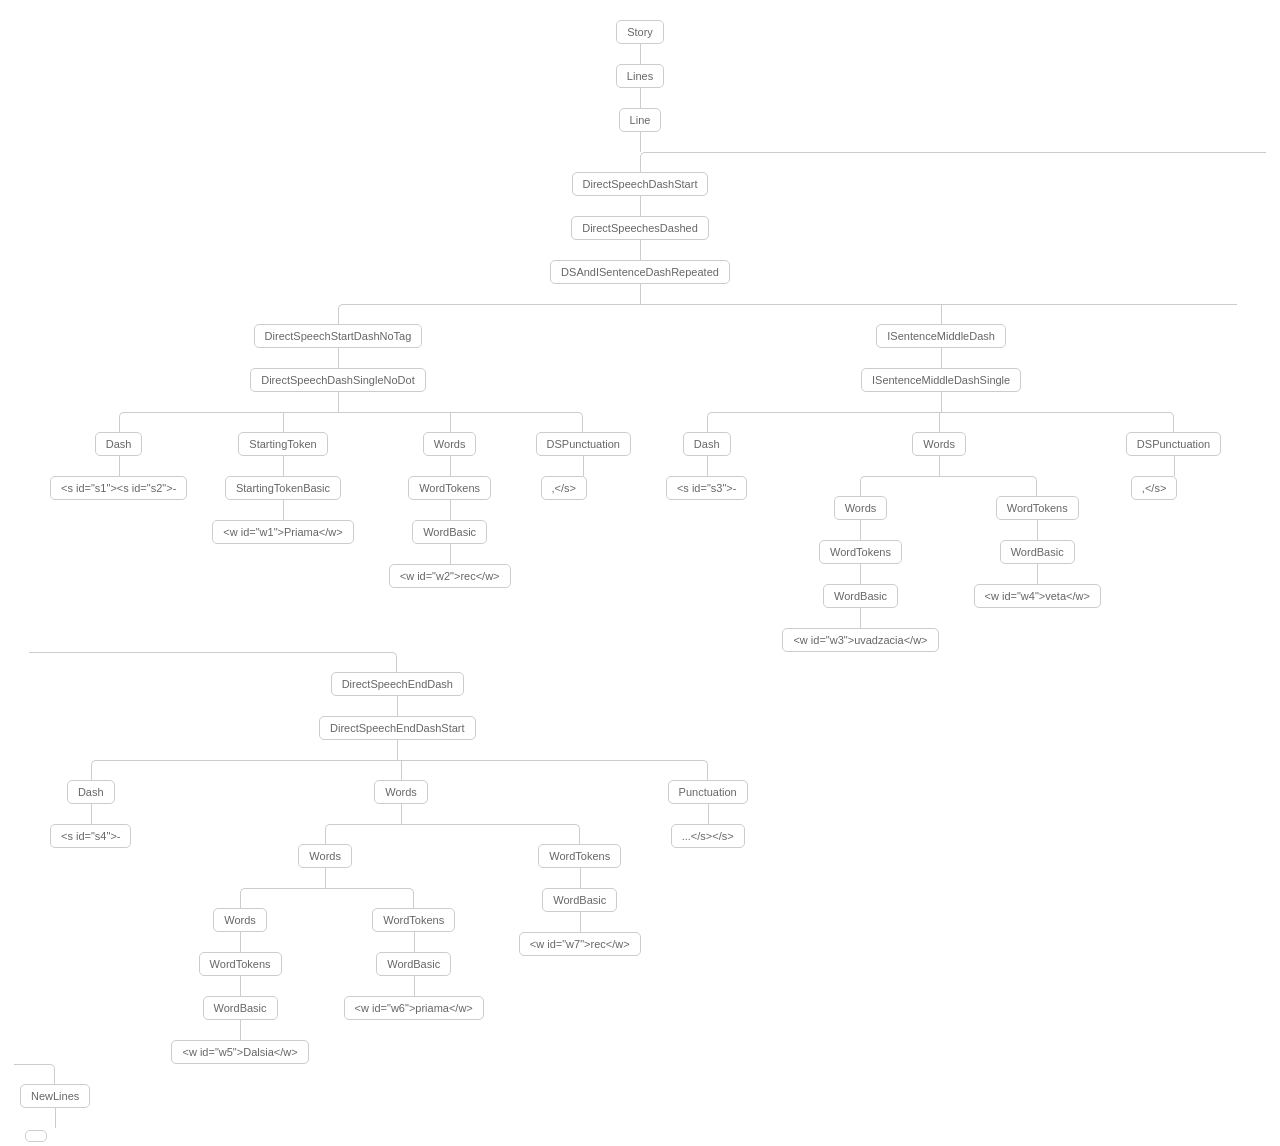
<file: app/res/trees/tree.html>
<html><head><link rel="stylesheet" type="text/css" href="tree.css"><meta http-equiv="Content-Type" content="text/html; charset=utf-8"/></head><div id="dv"><div class="tree" id="displayTree"><ul><li><a href="#">Story</a><ul><li><a href="#">Lines</a><ul><li><a href="#">Line</a><ul><li><a href="#">DirectSpeechDashStart</a><ul><li><a href="#">DirectSpeechesDashed</a><ul><li><a href="#">DSAndISentenceDashRepeated</a><ul><li><a href="#">DirectSpeechStartDashNoTag</a><ul><li><a href="#">DirectSpeechDashSingleNoDot</a><ul><li><a href="#">Dash</a><ul><li><a href="#">&lt;s id="s1"&gt;&lt;s id="s2"&gt;-</a></li></ul></li><li><a href="#">StartingToken</a><ul><li><a href="#">StartingTokenBasic</a><ul><li><a href="#">&lt;w id="w1"&gt;Priama&lt;/w&gt;</a></li></ul></li></ul></li><li><a href="#">Words</a><ul><li><a href="#">WordTokens</a><ul><li><a href="#">WordBasic</a><ul><li><a href="#">&lt;w id="w2"&gt;rec&lt;/w&gt;</a></li></ul></li></ul></li></ul></li><li><a href="#">DSPunctuation</a><ul><li><a href="#">,&lt;/s&gt;</a></li></ul></li></ul></li></ul></li><li><a href="#">ISentenceMiddleDash</a><ul><li><a href="#">ISentenceMiddleDashSingle</a><ul><li><a href="#">Dash</a><ul><li><a href="#">&lt;s id="s3"&gt;-</a></li></ul></li><li><a href="#">Words</a><ul><li><a href="#">Words</a><ul><li><a href="#">WordTokens</a><ul><li><a href="#">WordBasic</a><ul><li><a href="#">&lt;w id="w3"&gt;uvadzacia&lt;/w&gt;</a></li></ul></li></ul></li></ul></li><li><a href="#">WordTokens</a><ul><li><a href="#">WordBasic</a><ul><li><a href="#">&lt;w id="w4"&gt;veta&lt;/w&gt;</a></li></ul></li></ul></li></ul></li><li><a href="#">DSPunctuation</a><ul><li><a href="#">,&lt;/s&gt;</a></li></ul></li></ul></li></ul></li><li><a href="#">DirectSpeechEndDash</a><ul><li><a href="#">DirectSpeechEndDashStart</a><ul><li><a href="#">Dash</a><ul><li><a href="#">&lt;s id="s4"&gt;-</a></li></ul></li><li><a href="#">Words</a><ul><li><a href="#">Words</a><ul><li><a href="#">Words</a><ul><li><a href="#">WordTokens</a><ul><li><a href="#">WordBasic</a><ul><li><a href="#">&lt;w id="w5"&gt;Dalsia&lt;/w&gt;</a></li></ul></li></ul></li></ul></li><li><a href="#">WordTokens</a><ul><li><a href="#">WordBasic</a><ul><li><a href="#">&lt;w id="w6"&gt;priama&lt;/w&gt;</a></li></ul></li></ul></li></ul></li><li><a href="#">WordTokens</a><ul><li><a href="#">WordBasic</a><ul><li><a href="#">&lt;w id="w7"&gt;rec&lt;/w&gt;</a></li></ul></li></ul></li></ul></li><li><a href="#">Punctuation</a><ul><li><a href="#">...&lt;/s&gt;&lt;/s&gt;</a></li></ul></li></ul></li></ul></li></ul></li></ul></li></ul></li><li><a href="#">NewLines</a><ul><li><a href="#">
</a></li></ul></li></ul></li></ul></li></ul></li></ul></div></br></div></html>
</file>
<file: app/res/trees/tree.css>
/*
 Transforming nested lists to pretty tree
 
 <div class="tree">
    <ul>
        <li>
            <ul>
            ...
            </ul>
        </li>
        ...
    </ul>
 </div>
 
Source: http://thecodeplayer.com/walkthrough/css3-family-tree
Some other advices about displaying trees: http://stackoverflow.com/questions/1695115/how-do-i-draw-the-lines-of-a-family-tree-using-html-css
*/

* {
    margin: 0;
    padding: 0;
}

.displayTree{
    margin: 10px
}

.tree ul {
	padding-top: 20px;
    position: relative;
	
	transition: all 0.5s;
	-webkit-transition: all 0.5s;
	-moz-transition: all 0.5s;
}

.tree li {
    white-space: nowrap;
	float: left;
    text-align: center;
	list-style-type: none;
	position: relative;
	padding: 20px 5px 0 5px;
	
	transition: all 0.5s;
	-webkit-transition: all 0.5s;
	-moz-transition: all 0.5s;
}

/*We will use ::before and ::after to draw the connectors*/

.tree li::before, .tree li::after{
	content: '';
	position: absolute;
    top: 0;
    right: 50%;
	border-top: 1px solid #ccc;
	width: 50%;
    height: 20px;
}
.tree li::after{
	right: auto;
    left: 50%;
	border-left: 1px solid #ccc;
}

/*We need to remove left-right connectors from elements without
 any siblings*/
.tree li:only-child::after, .tree li:only-child::before {
	display: none;
}

/*Remove space from the top of single children*/
.tree li:only-child{
    padding-top: 0;
}

/*Remove left connector from first child and
 right connector from last child*/
.tree li:first-child::before, .tree li:last-child::after{
	border: 0 none;
}
/*Adding back the vertical connector to the last nodes*/
.tree li:last-child::before{
	border-right: 1px solid #ccc;
	border-radius: 0 5px 0 0;
	-webkit-border-radius: 0 5px 0 0;
	-moz-border-radius: 0 5px 0 0;
}
.tree li:first-child::after{
	border-radius: 5px 0 0 0;
	-webkit-border-radius: 5px 0 0 0;
	-moz-border-radius: 5px 0 0 0;
}

/*Time to add downward connectors from parents*/
.tree ul ul::before{
	content: '';
	position: absolute;
    top: 0;
    left: 50%;
	border-left: 1px solid #ccc;
	width: 0;
    height: 20px;
}

.tree li a{
	border: 1px solid #ccc;
	padding: 5px 10px;
	text-decoration: none;
	color: #666;
	font-family: arial, verdana, tahoma;
	font-size: 11px;
	display: inline-block;
	
	border-radius: 5px;
	-webkit-border-radius: 5px;
	-moz-border-radius: 5px;
	
	transition: all 0.5s;
	-webkit-transition: all 0.5s;
	-moz-transition: all 0.5s;
}

/*Time for some hover effects*/
/*We will apply the hover effect the the lineage of the element also*/
.tree li a:hover, .tree li a:hover+ul li a {
	background: #c8e4f8;
    color: #000;
    border: 1px solid #94a0b4;
}
/*Connector styles on hover*/
.tree li a:hover+ul li::after,
.tree li a:hover+ul li::before,
.tree li a:hover+ul::before,
.tree li a:hover+ul ul::before{
	border-color:  #94a0b4;
}

.wrapper {
    margin: 10px;
}

.txtarea {
    display: inline-block;
}

.examples {
    margin-left: 5px;
    vertical-align: top;
    display: inline-block;
}

.parsing {
    margin: 10px;
    display: inline-block;
}

input {
  width: auto;
  padding: 1%;
}

/*Thats all. I hope you enjoyed it.
 Thanks :)*/
</file>
